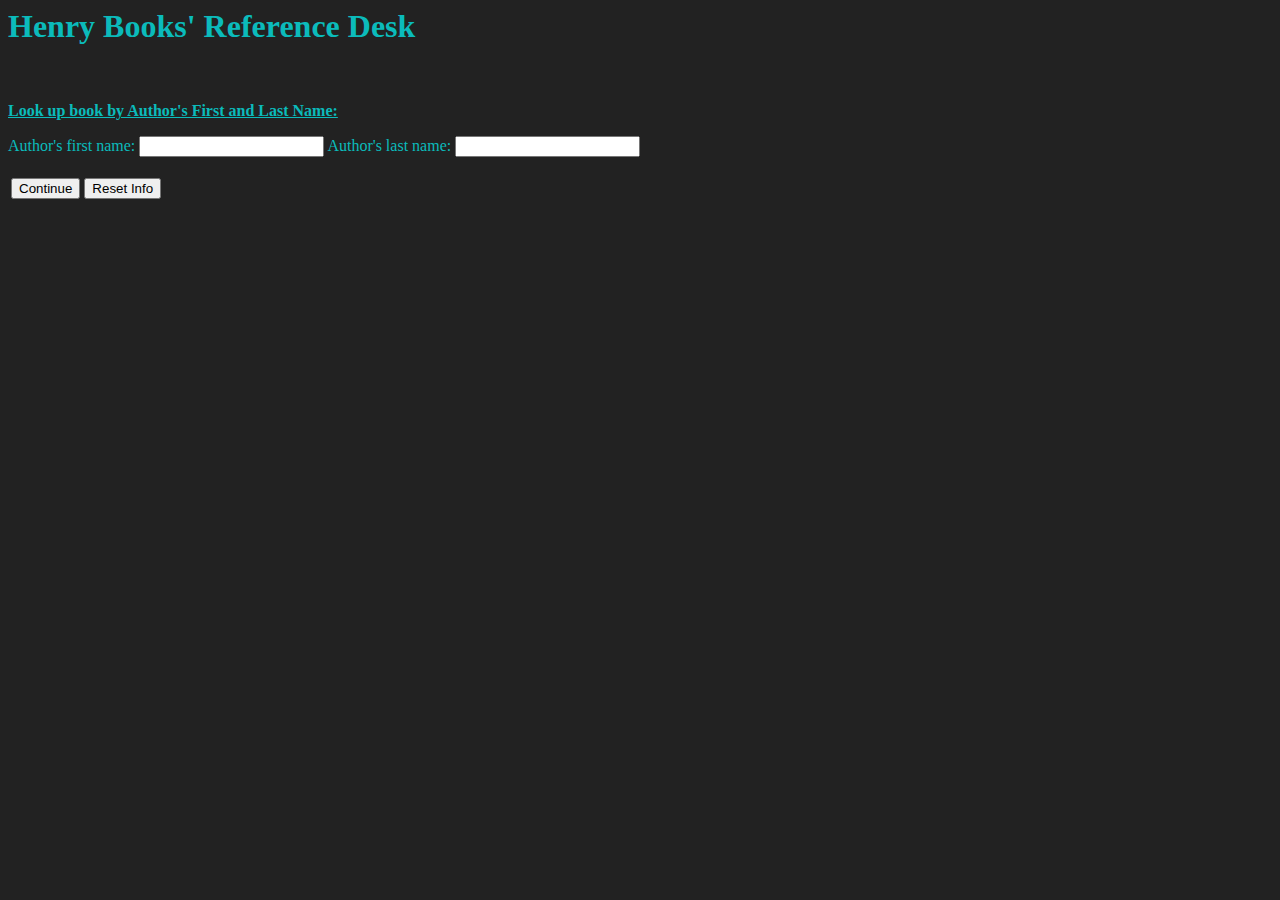
<file: Database Website Project - Sea++/Assignment6.html>
<! 
Doug MacClure
CSCI 466-1 Summer 2013
Assignment6: PHP, HTML, and SQL
Purpose: Create a webpage that queries a database with HTML forms, PHP and SQL.>

<html>

<title>
CSCI466-1 Assignment 6- SQL query in HTML form
</title>
<body bgcolor="#222222" text="XBBBBBBBB">

	<h1>Henry Books' Reference Desk</h1>
	<br />
	<br />
	<b><u>Look up book by Author's First and Last Name:</u></b>
	
	
	<form action=getAuthor.php method=post>
	
	<p>Author's first name: 
	<input type="text" name="AuthorFirst" size = "20"/>


	Author's last name:
	<input type="text" name="AuthorFirst" size = "20"/>

	<br />
	<br />	
	

	<table>
		
			<tr>

			<td><p align = center><input type="submit" value="Continue"
				name="submit" ></td>
			<td><p align = center><input type="reset" value="Reset Info" 
				name="reset"></p>

		</tr>
	</table>


</html>
</file>
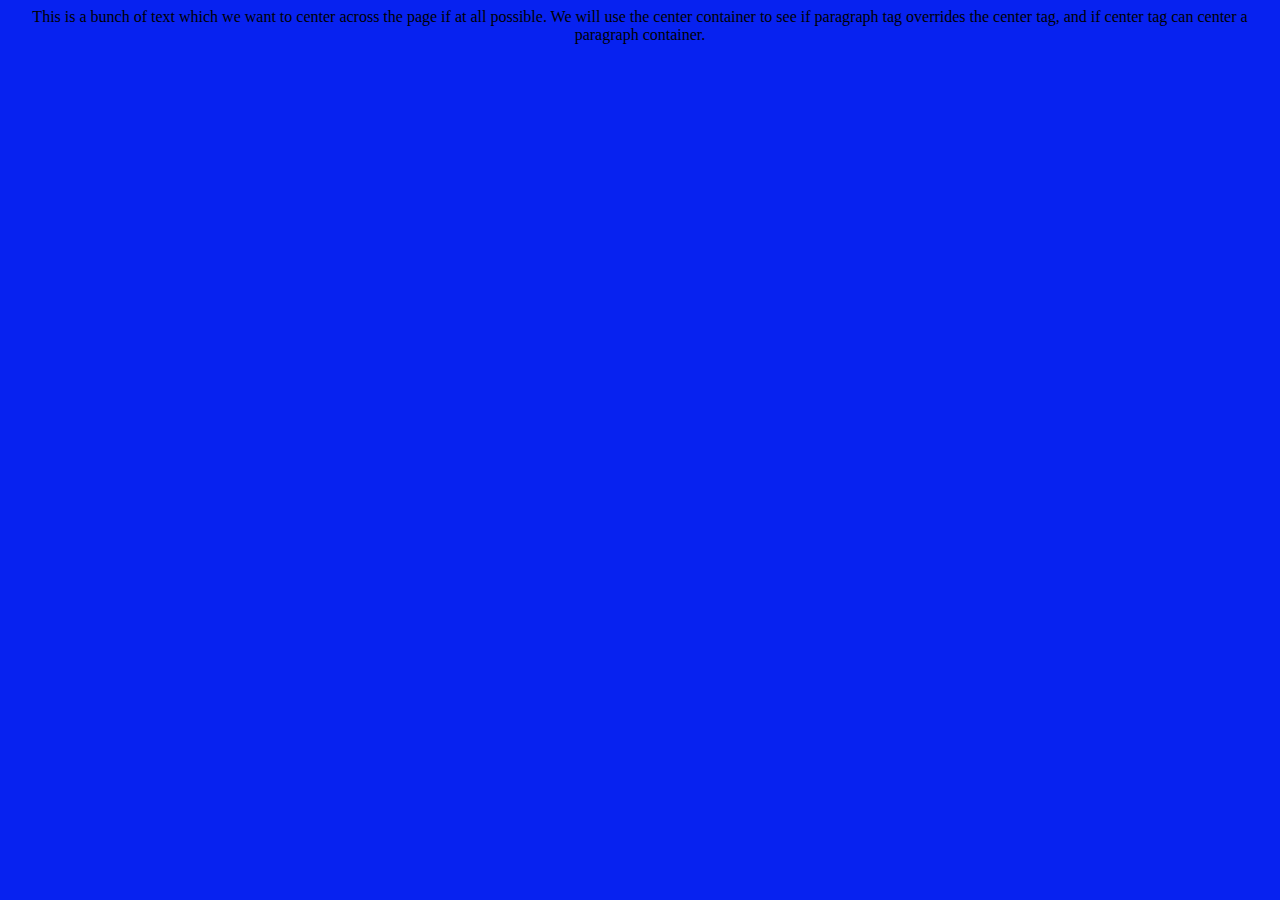
<file: Database Website Project - Sea++/test.html>
<html>
<body bgcolor="X7722FF"
	text="X000000">
	

<center><p>
This is a bunch of text which we want to center across the page if at 
all possible.  We will use the center container to see if paragraph tag
overrides the center tag, and if center tag can center a paragraph container.
</p></center>


	
</body>

</html>
</file>
